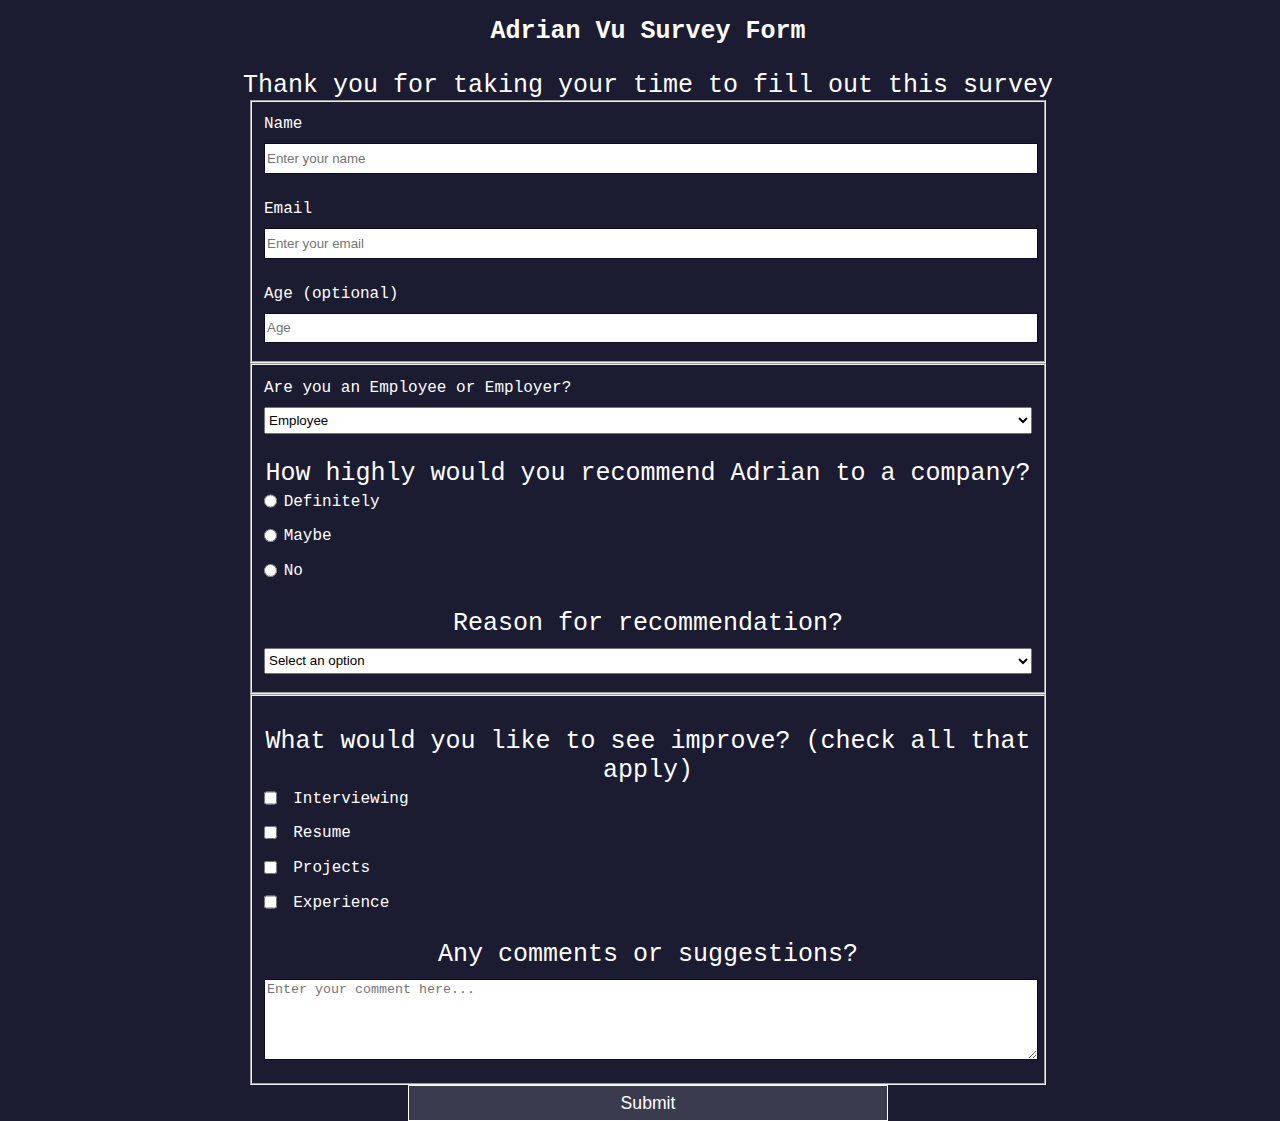
<file: index.html>
<!DOCTYPE html>
<html lang="en">
  <head>
    <meta charset="UTF-8">
  <link rel="stylesheet" href="styles.css"/>
  <title>Adrian Vu Survey Form</title>
  </head>
  <body>
    <div class="intro">
    <h1 id="title">Adrian Vu Survey Form
    </h1>
<p id="description"> Thank you for taking your time to fill out this survey</p></div>
<form required id="survey-form">
  <fieldset>
<label id="name-label">Name<input required id="name" type="text" placeholder="Enter your name"></label>
<label id="email-label"><br>Email<input required type="email" id="email"placeholder="Enter your email"></label>
<label id="number-label"><br>Age (optional)<input type="number" id="number" placeholder="Age" min="18" max="120">
</fieldset>
<fieldset>
  <label> Are you an Employee or Employer?
  <select id="dropdown">
    <option>Employee</option>
    <option>Employer</option>
    </select>
</label>
<label> <p>How highly would you recommend Adrian to a company?</p>
  <input type="radio" value="definitely" name="user" class="inline">Definitely
  </label>
  <label> 
    <input type="radio" value="maybe" name="user" class="inline">Maybe
  </label>
  <label>
    <input type="radio" value="no" name="user" class="inline">No
    </label>
    <label> <p>Reason for recommendation?</p>
      <select id="dropdown" name="favorite">
        <option value="">Select an option</option>
        <option value="1">Dark</option>
        <option value="2">Tall</option>
        <option value="3">Handsome</option>
        </select>
        </label>
</fieldset>
<fieldset>
  <label><p> What would you like to see improve? (check all that apply)</p>
  <input type="checkbox" name="prefer" value="more-socials" class="inline"> Interviewing
  </label>
  <label>
  <input type="checkbox" name="prefer" value="more-active" class="inline"> Resume
  </label>
  <label>
  <input type="checkbox" name="prefer" value="less-drinking" class="inline"> Projects
  </label>
  <label>
  <input type="checkbox" name="prefer" value="less-bitches" class="inline"> Experience
  </label>
  <label><p> Any comments or suggestions?</p>
  <textarea name="suggestions"rows="5" cols="60"placeholder="Enter your comment here..."></textarea>
</fieldset>
<input id="submit" type="submit" value="Submit">
</form>
</file>
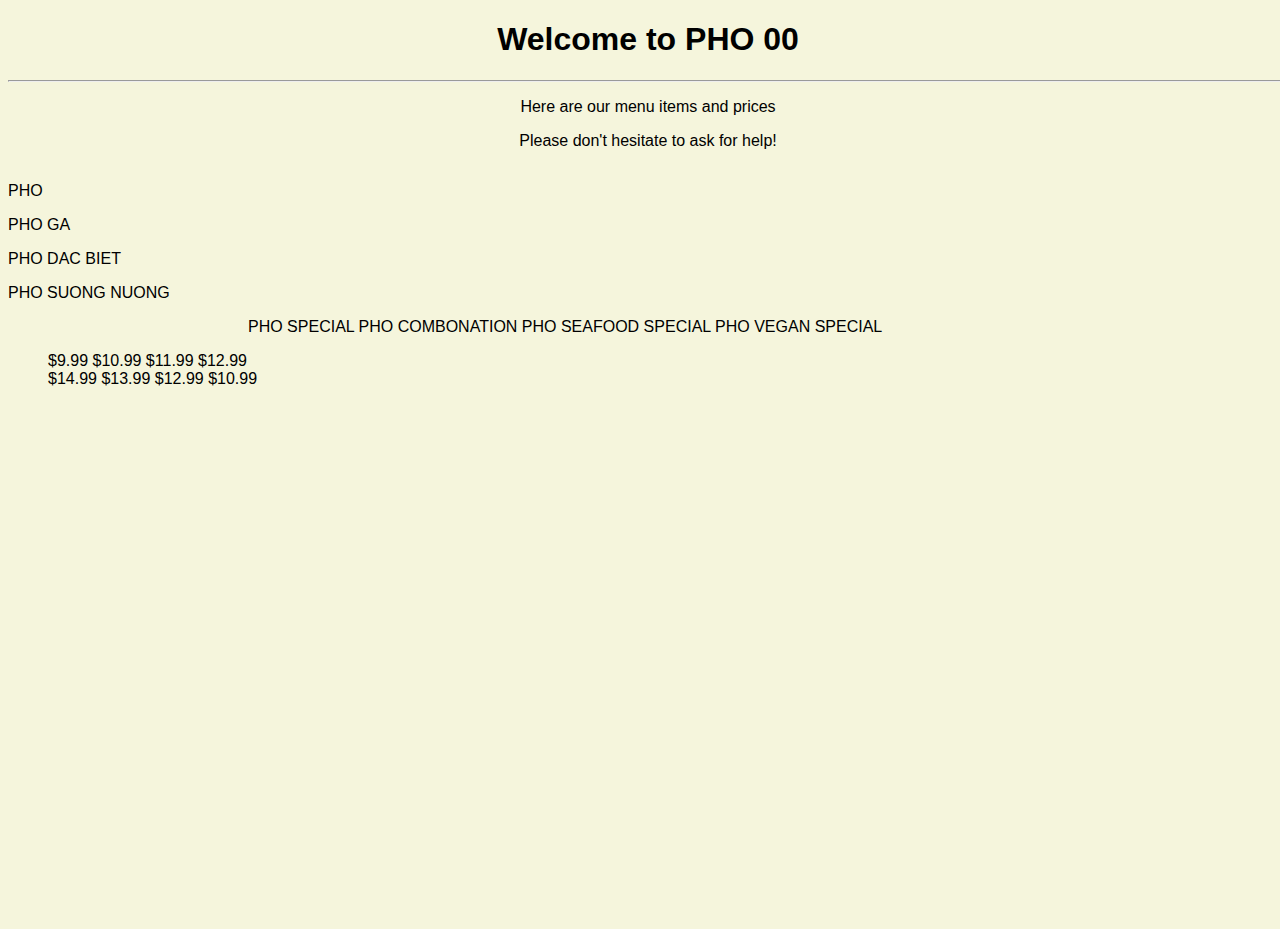
<file: pho00menu-project/index.html>
<!DOCTYPE html>
<html lang="en">
    <head>
        <meta charset="UTF-8">
        <title>Pho 00</title>
        <link rel="stylesheet" href="styles.css">
    </head>
    <body>
        <div class="menu">
            <h1>Welcome to PHO 00</h1>
            <hr>
                <p>Here are our menu items and prices</p>
                <p>Please don't hesitate to ask for help!</p>
            </div>
                <div class="foods-left">
                    <p>PHO</p>
                    <p>PHO GA</p>
                    <p>PHO DAC BIET</p>
                   <p>PHO SUONG NUONG</p> 
               
                <div class="foods-right">
                    PHO SPECIAL
                    PHO COMBONATION
                    PHO SEAFOOD SPECIAL
                    PHO VEGAN SPECIAL
                </div>
                </ul>
                <ul class="prices-left">
                    $9.99
                    $10.99
                    $11.99
                    $12.99
                <div class="prices-right">
                    $14.99
                    $13.99
                    $12.99
                    $10.99
                </div>
                </ul>
            
        
    </body>







































</html>
</file>
<file: styles.css>
body {
    font-family:'Courier New', Courier, monospace;
    width: 100%;
    height: 100vh;
    background-color: #1b1b32;
    color:white;
    box-sizing: border-box;
}
h1, p {
    margin-bottom: 0;
    text-align: center;
    font-size: 25px;
    box-sizing: border-box;

}
form {
    width:80vw;
    max-width: 800px;
    min-width: 500px;
    margin: 0 auto;

}
.name-label {
    width: auto;

}
input, textarea {
    background-color: #fffff;
    border: 1px solid #0a0a23;
    color: #ffffff;
  }
input,
textarea,
select {
  margin: 10px 0 0 0;
  width: 100%;
  min-height: 2em;
}
.inline {
    width: auto;
    margin: 0 0.5em 0 0;
    vertical-align: middle;
  }
  label {
    display: block;
    margin: 0.5rem 0;
  }

  input[type="submit"] {
    display: block;
    width: 60%;
    margin: 1em auto;
    height: 1em;
    font-size: 1.1rem;
    background-color: #3b3b4f;
    border-color: white;
    min-width: 300px;
   margin:auto
  }
</file>
<file: pho00menu-project/styles.css>
body {
    font-family: Verdana, Geneva, Tahoma, sans-serif;
    background-color: beige;
    width: 100%;
    height: 100vh;
    border: 0;
}
.menu {
    text-align: center;
}
.foods-right {
    margin-left:15em;
    display: inline-block;

}
.foods-left {
    text-align: left;
    display: inline-block;
}
</file>
